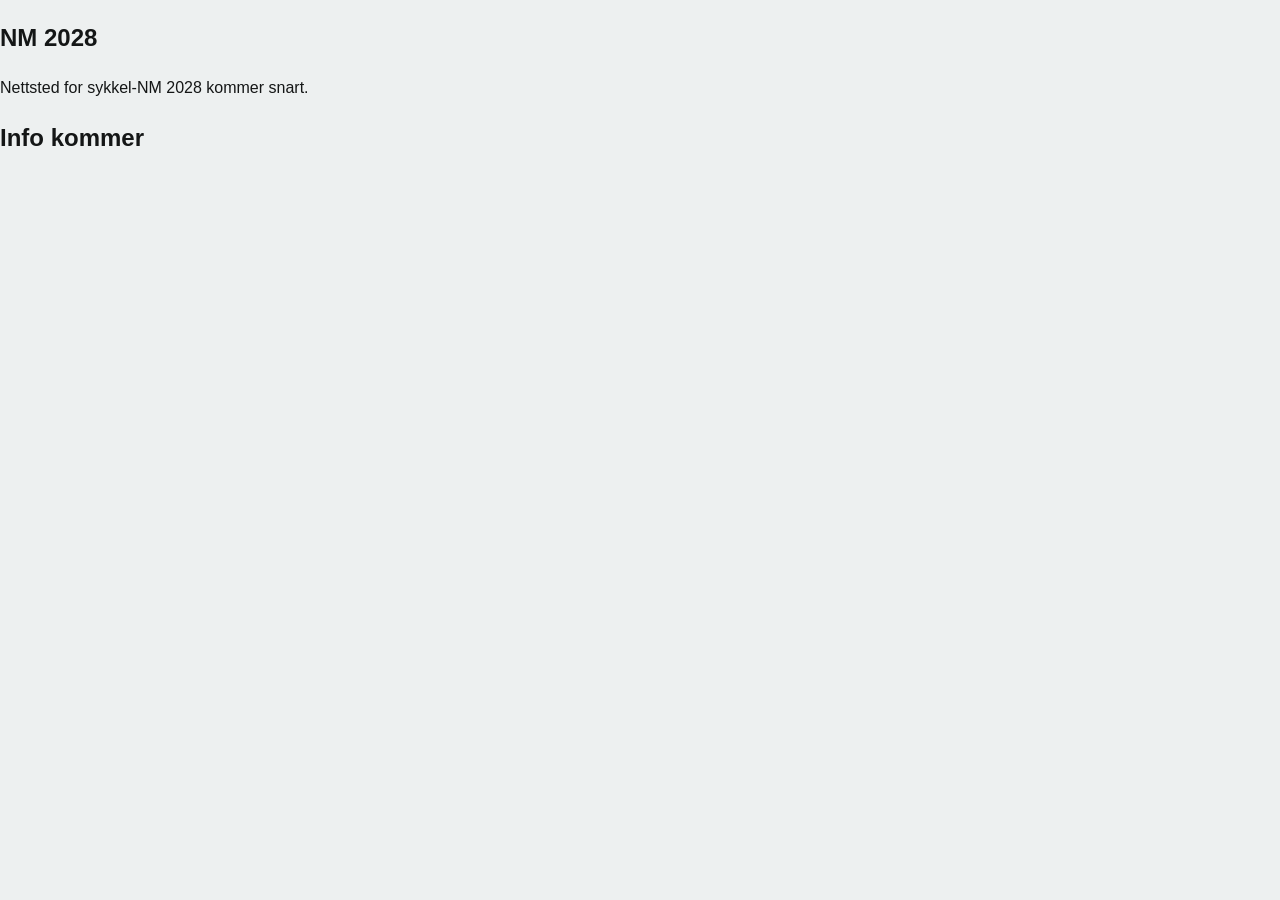
<file: nm/index.html>
<!DOCTYPE html>
<html lang="no">
  <head>
    <meta charset="utf-8">
    <meta name="viewport" content="width=device-width, initial-scale=1.0">
    <title>NM 2028</title>
    <meta property="og:site_name" content="NM 2028">
    <meta property="og:locale" content="nb_NO">
    <meta property="og:type" content="website">
    <meta name="theme-color" media="(prefers-color-scheme: light)" content="#BCFBDE">
    <meta name="theme-color" media="(prefers-color-scheme: dark)" content="#002A2A">
    <meta name="description" content="NM 2028">
    <meta property="og:description" content="NM 2028 for sykkel kommer snart">
    <meta property="og:title" content="NM 2028 for sykkel">
    <meta property="og:url" content="https://webadvice.no/nm/">
    <meta name="author" content="Per Allan Johansson">
    <link rel="canonical" href="https://webadvice.no/">
    <link rel="preconnect" href="https://fonts.googleapis.com">
    <link rel="preconnect" href="https://fonts.gstatic.com" crossorigin>
    <link rel="stylesheet" href="https://fonts.googleapis.com/css2?family=Nunito:ital,wght@0,200..1000;1,200..1000&display=swap">
    <link rel="stylesheet" href="../index.css">
    <script async src="https://www.googletagmanager.com/gtag/js?id=UA-1134961-13"></script>
    <script>
      window.dataLayer = window.dataLayer || [];
      function gtag(){dataLayer.push(arguments);}
      gtag('js', new Date());

      gtag('config', 'UA-1134961-13');
    </script>
  </head>
  <body>
    <div class="reading-bar"></div>
    <header>
      <div class="inner-header">
        <section class="header-content">
          <div class="intro">
          <h1 class="nunito-bold">NM 2028</h1>
          <p>Nettsted for sykkel-NM 2028 kommer snart.</p>
          </div>
      </section>
      </div>
    </header>

    <main>
      <div class="inner-main">
        <section class="main-experience">
          <h2>Info kommer</h2>
        </section>
      </div>
    </main>
  </body>
</html>
</file>
<file: index.css>
:root {
  --ink: #0a0b0b;
  --paper: #ffffff;
  --page: #edf0f0;
  --soft: #f7f8f8;
  --soft-2: #f2f4f4;
  --text: #141616;
  --muted: #697071;
  --line: #dfe3e3;
  --yellow: #ffe500;
  --mint: #e7faf1;
  --mint-2: #d7f3e7;
  --green: #11c987;
  --green-deep: #0f8f61;
  --radius-lg: 24px;
  --radius-md: 18px;
  --shadow-soft: 0 12px 36px rgb(0 0 0 / 0.06);

  --font-display: "Archivo Black", Impact, sans-serif;
  --font-body: "Inter", -apple-system, BlinkMacSystemFont, "Segoe UI", sans-serif;
  --font-mono: "IBM Plex Mono", "SFMono-Regular", Consolas, monospace;
}

*,
*::before,
*::after { box-sizing: border-box; }

html {
  scroll-behavior: smooth;
  -webkit-text-size-adjust: 100%;
}

body {
  margin: 0;
  background: var(--page);
  color: var(--text);
  font-family: var(--font-body);
  font-size: 16px;
  line-height: 1.5;
  -webkit-font-smoothing: antialiased;
}

a { color: inherit; text-decoration: none; }
a:hover { text-decoration: underline; text-underline-offset: .2em; }
a:focus-visible { outline: 3px solid var(--yellow); outline-offset: 4px; }

.reading-bar {
  position: fixed;
  inset: 0 auto auto 0;
  z-index: 99;
  width: 0;
  height: 5px;
  background: var(--yellow);
  animation: progress linear;
  animation-timeline: scroll(root);
}
@keyframes progress { to { width: 100%; } }

/* HERO */
.hero {
  background:
    radial-gradient(circle at 74% 18%, rgb(255 255 255 / 0.025), transparent 18%),
    linear-gradient(180deg, #020303, #090a0a);
  color: #fff;
}
.hero__inner {
  position: relative;
  min-height: 570px;
  max-width: 1440px;
  margin: 0 auto;
  padding: 28px clamp(24px, 5vw, 80px) 34px;
  overflow: hidden;
}
.brand {
  position: relative;
  z-index: 3;
  font-weight: 800;
  font-size: 1.08rem;
  letter-spacing: -.04em;
}
.brand span { color: var(--yellow); }

.hero__nav {
  position: absolute;
  top: 30px;
  right: clamp(24px, 5vw, 80px);
  z-index: 3;
  display: flex;
  gap: 14px;
  font: 600 .68rem/1 var(--font-mono);
  text-transform: uppercase;
}
.hero__nav a:not(:last-child)::after {
  content: " /";
  margin-left: 14px;
  opacity: .35;
}

.hero__copy {
  position: relative;
  z-index: 3;
  width: min(720px, 62%);
  padding-top: 48px;
}
.eyebrow {
  margin: 0;
  color: var(--yellow);
  font: 600 clamp(.78rem, 1.3vw, 1rem)/1.2 var(--font-mono);
  letter-spacing: .28em;
  text-transform: uppercase;
}
.role {
  margin: 6px 0 22px;
  color: #d7d9d9;
  font-size: 1rem;
  letter-spacing: .18em;
  text-transform: uppercase;
}
.hero h1 {
  max-width: 700px;
  margin: 0;
  font-family: var(--font-display);
  font-size: clamp(3.1rem, 7vw, 6.7rem);
  font-weight: 400;
  line-height: .88;
  letter-spacing: -.065em;
  text-transform: uppercase;
}
.hero h1 span { color: var(--yellow); }

.hero__lead {
  max-width: 460px;
  margin: 26px 0 0;
  font-size: clamp(1rem, 1.6vw, 1.25rem);
  line-height: 1.45;
}
.hero__tags {
  display: flex;
  flex-wrap: wrap;
  gap: 8px 20px;
  margin: 28px 0 0;
  padding: 0;
  list-style: none;
  color: #c4c7c7;
  font: 500 .68rem/1.2 var(--font-mono);
  text-transform: uppercase;
}
.hero__tags li:not(:last-child)::after {
  content: "/";
  margin-left: 20px;
  opacity: .5;
}

.hero__portrait {
  position: absolute;
  inset: 0 0 0 auto;
  z-index: 1;
  width: 55%;
  margin: 0;
}
.hero__portrait::before {
  content: "";
  position: absolute;
  inset: 0;
  z-index: 2;
  background:
    linear-gradient(90deg, #070808 0%, rgb(7 8 8 / .92) 8%, transparent 42%),
    linear-gradient(0deg, #070808 0%, transparent 20%);
}
.hero__portrait img {
  width: 100%;
  height: 100%;
  object-fit: cover;
  object-position: 52% 30%;
  filter: grayscale(1) contrast(1.05);
}
.hero__portrait figcaption {
  position: absolute;
  right: 9%;
  top: 33%;
  z-index: 3;
  max-width: 230px;
  transform: rotate(-5deg);
  color: #ededed;
  text-shadow: 0 2px 10px rgb(0 0 0 / .35);
  font-family: "Comic Sans MS", "Bradley Hand", cursive;
  font-size: clamp(1.2rem, 2.15vw, 2rem);
  line-height: 1.02;
}

/* PAGE */
.page-shell {
  max-width: 1440px;
  margin: 0 auto;
  padding: 28px clamp(20px, 3vw, 36px) 44px;
  background: var(--paper);
}

.content-grid {
  display: grid;
  grid-template-columns: minmax(0, 1fr) 320px;
  gap: 28px;
}

/* NOW */
.now-card {
  position: relative;
  display: grid;
  grid-template-columns: 64px minmax(0, 1fr);
  gap: 0 14px;
  padding: 28px 32px 30px 24px;
  border: 1px solid #b7ecd6;
  border-radius: var(--radius-lg);
  background:
    radial-gradient(circle at 100% 0%, rgb(255 255 255 / 0.75), transparent 24%),
    linear-gradient(120deg, var(--mint), #eefdf6);
  box-shadow: inset 0 1px 0 rgb(255 255 255 / .7);
}
.now-card__rail {
  position: absolute;
  left: 30px;
  top: 64px;
  bottom: 32px;
  width: 2px;
  background: #a6e4cb;
}
.now-card__dot {
  position: absolute;
  left: -6px;
  top: 10px;
  width: 14px;
  height: 14px;
  border-radius: 50%;
  background: var(--green);
}
.now-card__label {
  position: relative;
  z-index: 1;
  align-self: start;
  justify-self: center;
  padding: 13px 11px;
  border-radius: 15px;
  background: linear-gradient(180deg, var(--mint-2), #bff4de);
  font-family: var(--font-display);
  font-size: 1.18rem;
  text-transform: uppercase;
  box-shadow: 0 8px 18px rgb(20 190 130 / .12);
}

.job-heading {
  display: flex;
  align-items: flex-start;
  justify-content: space-between;
  gap: 18px;
}
.job-heading .date,
.timeline-date { font-family: var(--font-mono); }
.job-heading .date {
  margin: 0 0 2px;
  font-size: .78rem;
  font-weight: 600;
}
.job-heading h2 {
  margin: 0;
  font-size: clamp(1.5rem, 2.6vw, 2rem);
  line-height: 1.08;
  letter-spacing: -.04em;
}
.job-heading .title {
  margin: 6px 0 0;
  color: #303737;
  font-size: 1rem;
  font-weight: 500;
}
.status {
  flex: 0 0 auto;
  display: inline-flex;
  align-items: center;
  align-self: flex-start;
  padding: 9px 14px;
  border-radius: 999px;
  background: rgb(17 201 135 / .11);
  color: var(--green-deep);
  font-size: .8rem;
  line-height: 1;
  font-weight: 700;
}

.summary {
  max-width: 760px;
  margin: 18px 0 16px;
  font-size: 1.01rem;
  line-height: 1.58;
}
.impact-list {
  display: grid;
  gap: 8px;
  margin: 0;
  padding: 0;
  list-style: none;
}
.impact-list li {
  position: relative;
  padding-left: 22px;
  line-height: 1.48;
}
.impact-list li::before {
  content: "";
  position: absolute;
  left: 2px;
  top: .64em;
  width: 7px;
  height: 7px;
  border-radius: 50%;
  background: var(--green);
}

/* EXPERIENCE */
.experience { margin-top: 34px; }

.section-heading {
  display: flex;
  align-items: baseline;
  justify-content: space-between;
  gap: 20px;
  margin-bottom: 20px;
}
.section-heading h2,
.sidebar-card h2,
.quote-card h2 {
  margin: 0;
  font-family: var(--font-display);
  font-weight: 400;
  letter-spacing: -.04em;
  text-transform: uppercase;
}
.section-heading h2 { font-size: clamp(1.8rem, 3vw, 2.45rem); }
.section-heading p {
  margin: 0;
  color: #93999a;
  font: 500 .64rem/1.2 var(--font-mono);
  letter-spacing: .08em;
  text-transform: uppercase;
}

.timeline { position: relative; }
.timeline::before {
  content: "";
  position: absolute;
  left: 10px;
  top: 9px;
  bottom: 16px;
  width: 1px;
  background: #cfd4d4;
}
.timeline-item {
  position: relative;
  display: grid;
  grid-template-columns: 28px 108px minmax(0, 1fr);
  gap: 14px;
  padding: 0 0 26px;
}
.timeline-marker {
  position: relative;
  z-index: 1;
  width: 10px;
  height: 10px;
  margin: 8px 0 0 5px;
  border-radius: 50%;
  background: #171a1a;
  box-shadow: 0 0 0 4px var(--paper);
}
.timeline-item--current .timeline-marker {
  width: 18px;
  height: 18px;
  margin: 4px 0 0 1px;
  background: var(--yellow);
}
.timeline-date {
  margin: 3px 0 0;
  color: #465052;
  font-size: .76rem;
  white-space: nowrap;
}
.timeline-body h3 {
  margin: 0;
  font-size: 1.03rem;
  line-height: 1.2;
  letter-spacing: -.02em;
}
.timeline-body h3 span {
  margin-left: 8px;
  color: var(--muted);
  font-size: .78rem;
  font-weight: 500;
}
.timeline-body p {
  margin: 6px 0 0;
  color: #525a5b;
  font-size: .86rem;
  line-height: 1.45;
}

/* SIDEBAR */
.sidebar {
  display: flex;
  flex-direction: column;
  gap: 14px;
}
.sidebar-card,
.quote-card {
  margin: 0;
  padding: 22px;
  border: 1px solid #e5e8e8;
  border-radius: var(--radius-md);
  background: #f8f9f9;
  box-shadow: var(--shadow-soft);
}
.sidebar-card--dark {
  background: linear-gradient(145deg, #0d1010, #1b2121);
  color: #fff;
  border-color: transparent;
}
.sidebar-card h2 { margin-bottom: 16px; font-size: 1.18rem; }

.contact-list,
.pill-list,
.other-list {
  margin: 0;
  padding: 0;
  list-style: none;
}
.contact-list {
  display: grid;
  gap: 12px;
}
.contact-list li {
  display: grid;
  grid-template-columns: 74px minmax(0, 1fr);
  gap: 12px;
  align-items: baseline;
  font-size: .9rem;
  line-height: 1.2;
}
.contact-list li > span:first-child {
  color: #b7c0c0;
  font: 500 .68rem/1.2 var(--font-mono);
  text-transform: uppercase;
}
.contact-list a,
.contact-list li > span:last-child {
  font-size: 1rem;
  font-weight: 500;
  letter-spacing: -.01em;
}

.pill-list {
  display: flex;
  flex-wrap: wrap;
  gap: 8px;
}
.pill-list li {
  padding: 7px 11px;
  border-radius: 999px;
  background: var(--soft-2);
  font-size: .78rem;
  line-height: 1;
}

.sidebar-card--split {
  display: grid;
  gap: 22px;
}
.sidebar-card--split > div + div {
  padding-top: 20px;
  border-top: 1px solid var(--line);
}
.sidebar-card p {
  margin: 0;
  font-size: .92rem;
  line-height: 1.45;
}
.sidebar-card p strong {
  display: inline-block;
  margin-bottom: 4px;
}

.language-list {
  display: grid;
  gap: 8px;
  margin: 0;
  font-size: .92rem;
}
.language-list div {
  display: flex;
  justify-content: space-between;
  gap: 14px;
  align-items: baseline;
}
.language-list dt {
  font-weight: 700;
}
.language-list dd {
  margin: 0;
  color: var(--muted);
  text-align: right;
}

.other-list {
  display: grid;
  gap: 14px;
}
.other-list li {
  display: grid;
  grid-template-columns: 1fr auto;
  gap: 10px;
  align-items: baseline;
  font-size: .9rem;
}
.other-list strong {
  font-weight: 800;
}
.other-list span {
  color: var(--muted);
  font-size: 1rem;
}

/* QUOTE */
.quote-card {
  position: relative;
  overflow: hidden;
  padding: 24px 24px 22px;
  border-color: #efe29d;
  background:
    linear-gradient(180deg, #fffbe8 0%, #f8f0c9 100%);
}
.quote-card::before {
  content: "";
  position: absolute;
  left: 24px;
  top: 20px;
  width: 54px;
  height: 4px;
  border-radius: 999px;
  background: var(--yellow);
}
.quote-card p {
  margin: 20px 0 0;
  font-size: 1.48rem;
  line-height: 1.12;
  font-weight: 800;
  letter-spacing: -.035em;
}
.quote-card p span {
  display: block;
  font-family: var(--font-display);
  font-size: 1.06em;
  line-height: .97;
  text-transform: uppercase;
}
.quote-card footer {
  margin-top: 18px;
  color: #4b5353;
  font: 600 .76rem/1.2 var(--font-mono);
  text-transform: uppercase;
  letter-spacing: .08em;
}

/* FOOTER */
.site-footer {
  display: grid;
  grid-template-columns: 1fr auto 1fr;
  gap: 30px;
  align-items: center;
  max-width: 1440px;
  margin: 0 auto;
  padding: 26px clamp(24px, 5vw, 70px);
  background: #111414;
  color: #d9dddd;
  font: 500 .66rem/1.2 var(--font-mono);
  text-transform: uppercase;
}
.site-footer a {
  font-family: var(--font-body);
  font-size: .9rem;
  font-weight: 800;
  text-transform: none;
}
.site-footer p { margin: 0; }
.site-footer p:last-child { justify-self: end; }

/* RESPONSIVE */
@media (max-width: 980px) {
  .hero__inner {
    min-height: auto;
    padding-bottom: 0;
  }
  .hero__nav { display: none; }
  .hero__copy {
    width: 100%;
    padding-top: 40px;
    padding-bottom: 28px;
  }
  .hero h1 {
    max-width: 640px;
    font-size: clamp(3rem, 11vw, 5.2rem);
  }
  .hero__portrait {
    position: relative;
    width: calc(100% + clamp(48px, 10vw, 160px));
    height: min(78vw, 600px);
    margin-left: calc(-1 * clamp(24px, 5vw, 80px));
  }
  .hero__portrait figcaption {
    top: 56%;
    right: 10%;
  }
  .content-grid { grid-template-columns: 1fr; }
  .sidebar { display: grid; grid-template-columns: repeat(2, minmax(0, 1fr)); }
}

@media (max-width: 680px) {
  body { background: var(--paper); }

  .hero__inner { padding-inline: 20px; }
  .brand { font-size: .98rem; }
  .hero__copy { padding-top: 32px; }
  .eyebrow { font-size: .7rem; }
  .role {
    font-size: .82rem;
    letter-spacing: .14em;
  }
  .hero h1 { font-size: clamp(2.7rem, 15vw, 4.8rem); }
  .hero__lead { max-width: 380px; }
  .hero__tags {
    gap: 8px 12px;
    font-size: .72rem;
  }
  .hero__tags li:not(:last-child)::after {
    margin-left: 12px;
  }
  .hero__portrait {
    width: calc(100% + 40px);
    height: 96vw;
    margin-left: -20px;
  }
  .hero__portrait::before {
    background:
      linear-gradient(180deg, #070808 0%, transparent 14%),
      linear-gradient(0deg, #070808 0%, transparent 18%);
  }
  .hero__portrait figcaption {
    top: 58%;
    right: 8%;
    max-width: 190px;
    font-size: 1rem;
  }

  .page-shell {
    padding: 18px 16px 34px;
  }
  .now-card {
    grid-template-columns: 48px minmax(0, 1fr);
    padding: 22px 18px 24px 14px;
    border-radius: 18px;
  }
  .now-card__rail { left: 22px; }
  .now-card__label {
    padding: 10px 8px;
    font-size: .94rem;
  }
  .job-heading {
    flex-direction: column;
    gap: 8px;
  }
  .job-heading .title {
    margin-top: 2px;
    font-size: .95rem;
  }
  .status {
    padding: 8px 12px;
    font-size: .76rem;
  }
  .summary {
    font-size: 1rem;
    line-height: 1.52;
  }

  .section-heading {
    align-items: flex-start;
    flex-direction: column;
    gap: 6px;
  }
  .timeline-item {
    grid-template-columns: 24px 1fr;
    gap: 8px 12px;
  }
  .timeline-date {
    grid-column: 2;
    margin-bottom: -2px;
  }
  .timeline-body { grid-column: 2; }
  .timeline-body h3 span {
    display: block;
    margin: 3px 0 0;
  }

  .sidebar { display: flex; }
  .contact-list li { grid-template-columns: 78px minmax(0, 1fr); }
  .language-list div {
    grid-template-columns: 1fr auto;
  }

  .quote-card p {
    font-size: 1.3rem;
  }

  .site-footer {
    grid-template-columns: 1fr;
    gap: 8px;
  }
  .site-footer p:last-child { justify-self: start; }
}

@media (prefers-reduced-motion: reduce) {
  html { scroll-behavior: auto; }
  .reading-bar { display: none; }
}





/* v5 — NÅ marker: visible dot + line, aligned below badge */
.now-card {
  --now-axis: 56px;
}

.now-card__rail {
  left: var(--now-axis);
  top: 86px;
  bottom: 30px;
  width: 2px;
  background: #a6e4cb;
}

.now-card__dot {
  left: 50%;
  top: 0;
  width: 14px;
  height: 14px;
  transform: translate(-50%, -50%);
  background: var(--green);
  border: 3px solid #dff8ed;
  box-shadow: 0 0 0 1px rgb(17 201 135 / .18);
}

@media (max-width: 680px) {
  .now-card {
    --now-axis: 38px;
  }

  .now-card__rail {
    top: 68px;
    bottom: 24px;
  }

  .now-card__dot {
    width: 13px;
    height: 13px;
    border-width: 3px;
  }
}


/* v9 — mobile polish for ANNET card */
.other-list span {
  text-align: right;
  justify-self: end;
  white-space: nowrap;
}

@media (max-width: 680px) {
  .other-list li {
    grid-template-columns: minmax(0, 1fr) minmax(84px, max-content);
    gap: 14px;
    align-items: start;
  }

  .other-list span {
    min-width: 84px;
  }
}
</file>
